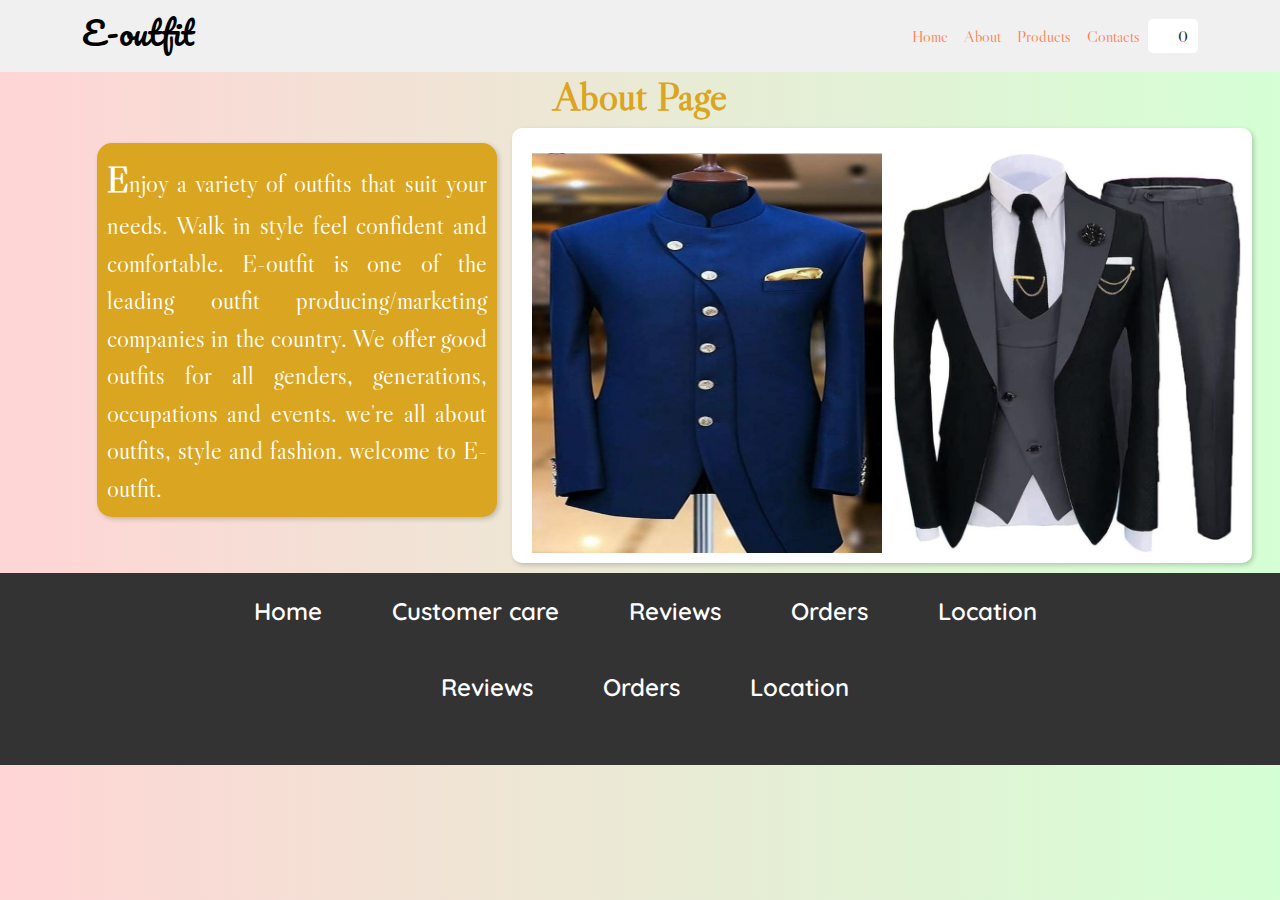
<file: About.html>
<!DOCTYPE html>
<html lang="en">
  <head>
    <meta charset="UTF-8" />
    <meta name="viewport" content="width=device-width, initial-scale=1.0" />
    <link rel="stylesheet" href="style.css" />
    <link
      href="https://cdn.jsdelivr.net/npm/bootstrap@5.3.3/dist/css/bootstrap.min.css"
      rel="stylesheet"
      integrity="sha384-QWTKZyjpPEjISv5WaRU9OFeRpok6YctnYmDr5pNlyT2bRjXh0JMhjY6hW+ALEwIH"
      crossorigin="anonymous"
    />
    <title>Document</title>
    <style>
      .container h1 {
        text-align: center;
        font-weight: 600;
        color: goldenrod;
        max-width: 100%;
      }
      .left {
        width: 400px;
        line-height: auto;
        font-size: 25px;
        margin: 15px;
        text-align: justify;
        background: goldenrod;
        color: #fff;
        border-radius: 15px;
        padding: 10px;
        height: fit-content;
        box-shadow: 2px 2px 5px rgba(0, 0, 0, 0.2);
      }
      .left span {
        font-size: 36px;
        font-weight: 700;
      }
      .rep {
        display: flex;
      }
      .images-container {
        display: flex;
        flex-direction: column;
      }
      .images {
        display: flex;
        background: #fff;
        box-shadow: 2px 2px 5px rgba(0, 0, 0, 0.2);
        padding: 10px;
        border-radius: 10px;
        margin-bottom: 10px;
      }
      .images img {
        width: 350px;
        height: 400px;
        margin-left: 10px;
        margin-top: 15px;
      }
      .text {
        display: flex;
        flex-direction: column;
        width: 40%;
      }
    </style>
  </head>
  <body>
    <nav
      class="navbar navbar-expand-lg sticky-top d-flex"
      style="background: #f0f0f0; justify-content: space-between"
    >
      <div class="container">
        <a class="navbar-brand" href="#">
          <h2 class="logo">E-outfit</h2>
        </a>
        <button
          class="navbar-toggler"
          type="button"
          data-bs-toggle="collapse"
          data-bs-target="#navbarSupportedContent"
          aria-controls="navbarSupportedContent"
          aria-expanded="false"
          aria-label="Toggle navigation"
        >
          <i class="fas fa-bars"></i>
        </button>
        <div class="collapse navbar-collapse" id="navbarSupportedContent">
          <ul class="navbar-nav ms-auto mb-2 mb-lg-0">
            <li class="nav-item">
              <a
                class="nav-link"
                href="index.html"
                style="color: coral; transition: 0.3s ease"
                >Home</a
              >
            </li>
            <li class="nav-item">
              <a
                class="nav-link"
                href="About.html"
                style="color: coral; transition: 0.3s ease"
                >About</a
              >
            </li>
            <li class="nav-item">
              <a
                class="nav-link"
                href="products.html"
                style="color: coral; transition: 0.3s ease"
                >Products</a
              >
            </li>
            <li class="nav-item">
              <a
                class="nav-link"
                href="contacts.html"
                style="color: coral; transition: 0.3s ease"
                >Contacts</a
              >
            </li>
          </ul>
          <div class="d-flex">
            <div
              class="cart-icon"
              style="background: #fff; padding: 5px 10px; border-radius: 5px"
            >
              <i
                class="fa-solid fa-cart-shopping"
                style="margin-right: 20px; color: orange"
              ></i>
              <span class="quantity" style="font-size: 16px">0</span>
            </div>
          </div>
        </div>
      </div>
    </nav>
    <div class="container">
      <h1>About Page</h1>
      <div class="rep">
        <div class="text">
          <p class="left">
            <span class="begin">E</span>njoy a variety of outfits that suit your
            needs. Walk in style feel confident and comfortable. E-outfit is one
            of the leading outfit producing/marketing companies in the country.
            We offer good outfits for all genders, generations, occupations and
            events. we're all about outfits, style and fashion. welcome to
            E-outfit.
          </p>
        </div>
        <div class="images-container">
          <div class="images">
            <img src="images/2.jpeg" alt="" srcset="" />
            <img src="images/3.jpeg" alt="" srcset="" />
          </div>
        </div>
      </div>
    </div>
    <!-- footer -->
    <div class="footer-container">
      <div class="row-footer">
        <a href="#" class="footer-link">
          <i class="fa-solid fa-house footer-icon"></i> Home
        </a>
        <a href="#" class="footer-link">
          <i class="fa-solid fa-headset footer-icon"></i> Customer care
        </a>
        <a href="#" class="footer-link">
          <i class="fa-solid fa-comment footer-icon"></i> Reviews
        </a>
        <a href="#" class="footer-link">
          <i class="fa-solid fa-truck-fast footer-icon"></i> Orders
        </a>
        <a href="#" class="footer-link">
          <i class="fa-solid fa-location-dot footer-icon"></i>Location
        </a>
      </div>
      <div class="row-footer">
        <a href="#" class="footer-link">
          <i class="fa-solid fa-comment footer-icon"></i> Reviews
        </a>
        <a href="#" class="footer-link">
          <i class="fa-solid fa-truck-fast footer-icon"></i> Orders
        </a>
        <a href="#" class="footer-link">
          <i class="fa-solid fa-location-dot footer-icon"></i>Location
        </a>
      </div>
      <!-- <div class="footer-logos">
        <img src="images/sony.png" alt="" srcset="" />
        <img src="images/oraimo.png" alt="" srcset="" style="width: 30%" />
        <img src="images/lg-64.png" alt="" srcset="" />
      </div> -->
    </div>
    <!-- footer -->
    <script
      src="https://cdn.jsdelivr.net/npm/bootstrap@5.3.3/dist/js/bootstrap.bundle.min.js"
      integrity="sha384-YvpcrYf0tY3lHB60NNkmXc5s9fDVZLESaAA55NDzOxhy9GkcIdslK1eN7N6jIeHz"
      crossorigin="anonymous"
    ></script>
  </body>
</html>
</file>
<file: style.css>
@import url("https://fonts.googleapis.com/css2?family=Libre+Caslon+Display&family=Libre+Caslon+Text:ital,wght@0,400;0,700;1,400&family=Pacifico&display=swap");
@import url("https://fonts.googleapis.com/css2?family=Libre+Caslon+Display&family=Pacifico&display=swap");
@import url("https://fonts.googleapis.com/css2?family=Libre+Caslon+Display&family=Libre+Caslon+Text:ital,wght@0,400;0,700;1,400&family=Pacifico&display=swap");
@import url("https://fonts.googleapis.com/css2?family=Quicksand:wght@300..700&display=swap");
* {
  margin: 0;
  font-family: "Libre Caslon Display", serif;
  font-weight: 500;
  font-style: normal;
  padding: 0;
  box-sizing: border-box;
  text-decoration: none;
  list-style: none;
}

body {
  flex: 0 0 100%;
  max-width: 100%;
  max-height: 100vh;
  /* background: #D5F3FF; */
  background: linear-gradient(to right, #ffd5d5, #d5ffd5);
}
.logo {
  font-family: "Pacifico", cursive;
}
.card {
  background-color: white;
  width: 250px;
  border-radius: 10px;
  margin-bottom: 20px;
  box-shadow: 2px 2px 5px rgba(0, 0, 0, 0.2);
  transition: transform 0.3s ease;
}

.card:hover {
  transform: translateY(-5px);
}

.card-image {
  width: 100%;
  height: 200px;
  border-top-left-radius: 10px;
  border-top-right-radius: 10px;
  object-fit: cover;
}

.card-body {
  padding: 16px;
}

.card-title {
  margin: 0;
  font-size: 16px;
  font-weight: 700;
  border-bottom: 0.5px solid grey;
}

.card-description {
  margin: 8px 0;
  font-size: 16px;
  border-bottom: 0.5px solid grey;
}

.price {
  margin-bottom: 5px;
}

.add-to-cart-button {
  background-color: goldenrod;
  color: white;
  border: none;
  padding: 8px 16px;
  border-radius: 4px;
  cursor: pointer;
}
.splide-slide {
  background-position: center;
  background-size: cover;
  min-height: 50vh;
}
.cards {
  display: flex;
  flex-direction: row;
  flex-wrap: wrap;
  justify-content: space-evenly;
  margin-top: 20px;
  padding: 10px;
}
.icons-card {
  display: flex;
  flex-direction: row;
}
.icons-card i {
  color: goldenrod;
}

.add-to-cart-button:hover {
  background-color: orange;
}
.text-carousel {
  text-align: center;
}
.footer-container {
  display: flex;
  flex-direction: column;
  justify-content: center;
  align-items: center;
  flex-wrap: wrap;
  background: #333;
  padding-bottom: 40px;
}
.footer-container .row-footer {
  display: flex;
  flex-direction: row;
  align-items: center;
  justify-content: center;
}
.footer-container .row-footer {
  display: flex;
  flex-wrap: wrap;
  justify-content: center;
  gap: 20px;
}

.footer-container .row-footer .footer-link {
  font-family: "Quicksand", sans-serif;
  text-decoration: none;
  font-size: 24px;
  font-weight: 600;
  color: white;
  display: flex;
  align-items: center;
  margin: 20px;
}

.footer-container .row-footer .footer-icon {
  margin-right: 10px;
}

.card-img-background {
  height: 100%;
  width: 100%;
  background-size: cover;
  background-position: center;
}

@media (max-width: 768px) {
  .container .nav {
    flex-direction: column;
  }

  .nav-links {
    display: none;
  }

  .cart-icon {
    display: block;
  }

  .nav-toggle {
    display: block;
    cursor: pointer;
    color: #fff;
    background: #333;
    padding: 10px 20px;
    border-radius: 10px;
    order: -1;
  }
}
.contact .contact-form {
  flex: 0 0 100%;
  max-width: 100%;
}
.contact .contact-form .col-6 {
  flex: 0 0 50%;
  max-width: 50%;
  /* background: red; */
}
.contact .contact-form .col-12 {
  flex: 0 0 100%;
  max-width: 100%;
  /* background: red; */
}
.contact .contact-form .form-item {
  margin-bottom: 30px;
}
.contact .contact-form .form-item .form-control {
  width: 100%;
  height: 50px;
  border-radius: 25px;
  background: var(--bg-black-100);
  border: 1px solid var(--bg-black-50);
  padding: 10px 25px;
  font-size: 16px;
  color: var(--text-black-700);
  transition: all 0.3s ease;
}
.contact .contact-form .form-item .form-control:focus {
  box-shadow: 0 0 20px rgba(48, 46, 77, 0.15);
}
.contact .contact-form .form-item textarea.form-control {
  height: 140px;
}
.contact .contact-form .btn {
  height: 50px;
  padding: 0 50px;
}
</file>
